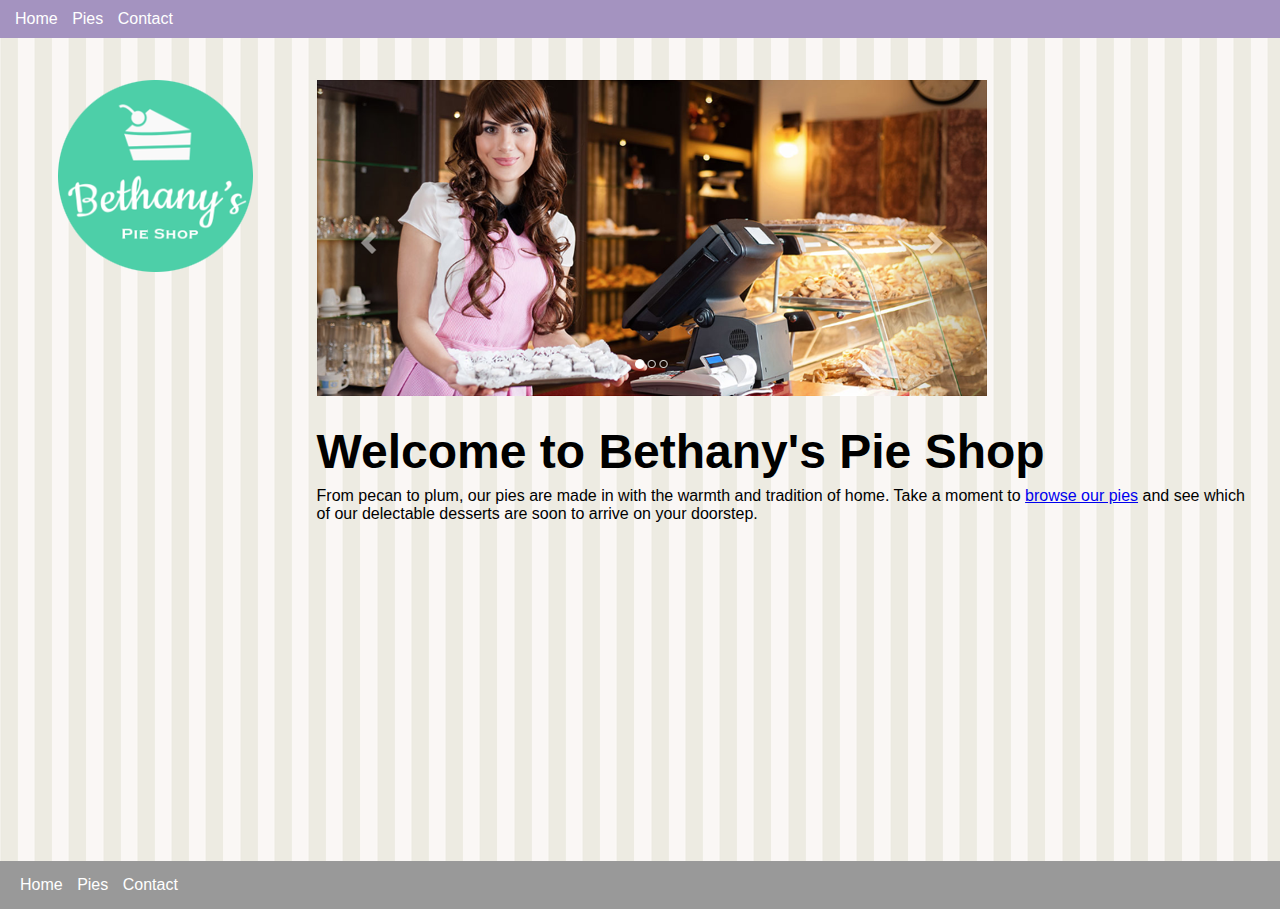
<file: index.html>
<!DOCTYPE html>
<html lang="en">
<head>
    <meta charset="UTF-8">
    <meta name="viewport" content="width=device-width, initial-scale=1.0">
    <link rel="stylesheet" href="site.css" type="text/css">
    <title>Bethany's Pie Shop</title>
    <style>
        h1 {
            font-size: 3em;
            margin-top: .5em;
        }

        .banner {
            max-width: 100%;
        }

        .subtitle {
            background-color: #fff;
            font-size: 1.5em;
            padding: 10px;
        }
    </style>
</head>
<body>
    <header>
        <nav>
            <ul>
                <li><a href="/">Home</a></li>
                <li><a href="pies.html">Pies</a></li>
                <li><a href="contact.html">Contact</a></li>
            </ul>
        </nav>
    </header>
    <main>
        <aside><img src="images/logo.png" alt="Bethany's Pie Shop"></aside>
        <article>
            <img src="images/banner.png" class="banner" alt="Bethany's Pie Shop" />
            <h1>Welcome to Bethany's Pie Shop</h1>
            <p class="sub-title">
                From pecan to plum, our pies are made in with the warmth and tradition of home.
                Take a moment to
                <a href="pies.html">browse our pies</a>
                and see which of our delectable 
                desserts are soon to arrive on your doorstep.
            </p>
        </article>
    </main>
    <footer>
        <nav>
            <ul>
                <li><a href="/">Home</a></li>
                <li><a href="pies.html">Pies</a></li>
                <li><a href="contact.html">Contact</a></li>
            </ul>
        </nav>
    </footer>
</body>
</html>
</file>
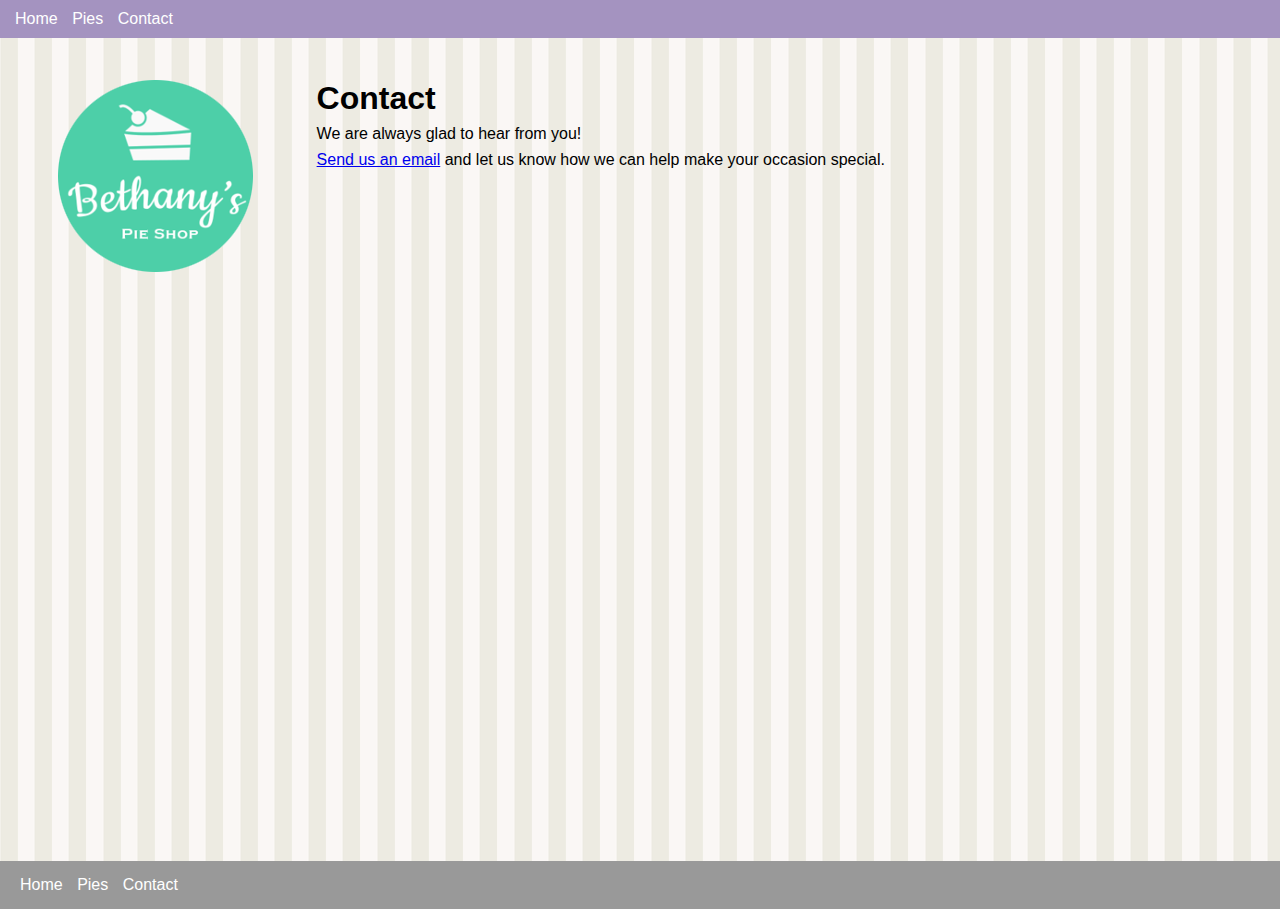
<file: contact.html>
<!DOCTYPE html>
<html lang="en">
<head>
    <meta charset="UTF-8">
    <meta name="viewport" content="width=device-width, initial-scale=1.0">
    <link rel="stylesheet" href="site.css" type="text/css">
    <title>Contact | Bethany's Pie Shop</title>
</head>
<body>
    <header>
        <nav>
            <ul>
                <li><a href="/">Home</a></li>
                <li><a href="pies.html">Pies</a></li>
                <li><a href="contact.html">Contact</a></li>
            </ul>
        </nav>
    </header>
    <main>
        <aside><img src="images/logo.png" alt="Bethany's Pie Shop"></aside>
        <article>
           <h1>Contact</h1>
           <p>We are always glad to hear from you!</p>
           <p>
               <a href="mailto:example@bethanyspieshop.com?subject=Interested%20in%20pies">Send us an email</a>
               and let us know how we can help make your occasion special.
           </p>
        </article>
    </main>
    <footer>
        <nav>
            <ul>
                <li><a href="/">Home</a></li>
                <li><a href="pies.html">Pies</a></li>
                <li><a href="contact.html">Contact</a></li>
            </ul>
        </nav>
    </footer>
</body>
</html>
</file>
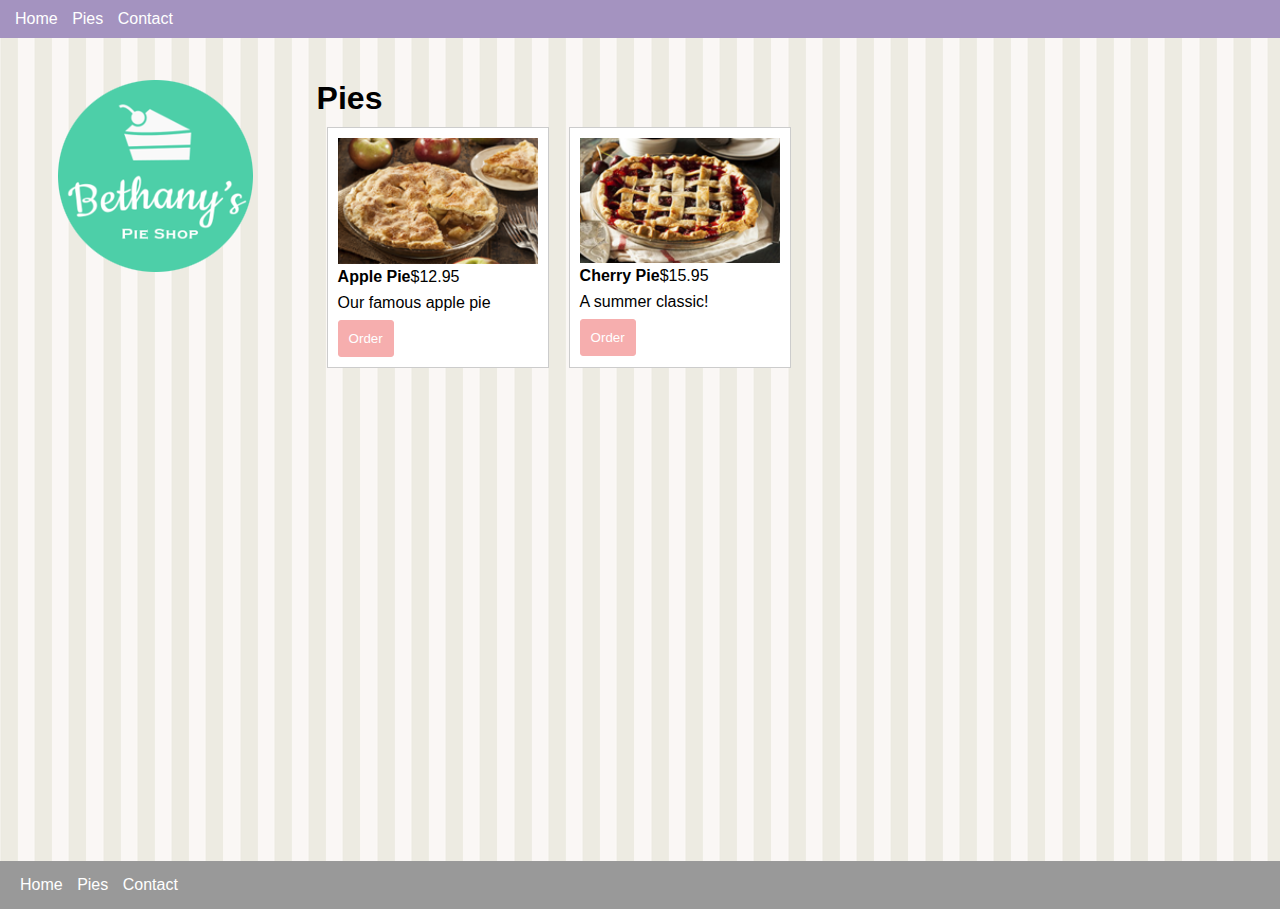
<file: pies.html>
<!DOCTYPE html>
<html lang="en">
  <head>
    <meta charset="UTF-8" />
    <meta name="viewport" content="width=device-width, initial-scale=1.0" />
    <meta http-equiv="X-UA-Compatible" content="ie=edge" />
    <title>Pies | Bethany's Pie Shop</title>
    <link rel="stylesheet" href="site.css" type="text/css" />
  </head>
  <body>
    <header>
      <nav>
        <ul>
          <li><a href="/">Home</a></li>
          <li><a href="pies.html">Pies</a></li>
          <li><a href="contact.html">Contact</a></li>
        </ul>
      </nav>
    </header>
    <main>
      <aside>
        <img src="images/logo.png" alt="Bethany's Pie Shop" />
      </aside>

      <article>
        <h1>Pies</h1>

        <section class="columns-desktop">
          <div class="pie">
            <img src="images/apple-pie.png" alt="Apple Pie" />
            <div class="columns">
              <div class="title">Apple Pie</div>
              <div class="price">$12.95</div>
            </div>
            <p class="desc">Our famous apple pie</p>
            <button data-order="apple-pie">Order</button>
          </div>

          <div class="pie">
            <img src="images/cherry-pie.png" alt="Chery Pie" />
            <div class="columns">
              <div class="title">Cherry Pie</div>
              <div class="price">$15.95</div>
            </div>
            <p class="desc">A summer classic!</p>
            <button data-order="cherry-pie">Order</button>
          </div>
        </section>
      </article>
    </main>

    <footer>
      <nav>
        <ul>
          <li><a href="/">Home</a></li>
          <li><a href="pies.html">Pies</a></li>
          <li><a href="contact.html">Contact</a></li>
        </ul>
      </nav>
    </footer>
  </body>
  <script>
    window.addEventListener("DOMContentLoaded", function(e) {
      const orderButtons = document.querySelectorAll("button[data-order]");

      orderButtons.forEach(function(button) {
        
        button.addEventListener("click", function(e) {
          const button = e.currentTarget;
          const container = button.parentNode;

          const order = {
            id: (id = button.getAttribute("data-order")),
            title: container.querySelector(".title").innerText,
            price: container.querySelector(".price").innerText,
            desc: container.querySelector(".desc").innerText
          };

          localStorage.setItem("order", JSON.stringify(order));

          const url = window.location.href.replace("pies.html", "order.html");
          window.location.href = url;
        });
      });
    });
  </script>
</html>
</file>
<file: site.css>
* {
    margin: 0;
}

html, body {
    height: 100%;
}

body {
    font-family: Arial, Helvetica, sans-serif;
    background-color: #999;
}

p {
    margin: .5em 0 0.5em 0;
}

header {
    display: block;
    position: fixed;
    top: 0;
    left: 0;
    width: 100%;
    background-color: #a493c0;
    padding: 10px;
}

nav a:visited, 
nav a:link {
    color: #fff;
    text-decoration: none;
}

nav > ul {
    display: inline;
    padding: 0;
}

nav > ul > li {
    display: inline-block;
    list-style: none;
    margin: 0 5px 0 5px;
}

main {
    display: block;
    background-image: url("images/background.png");
    padding-top: 3em;
    padding-bottom: 3em;
    min-height: 85%;
}

footer {
    padding: 15px;
}

aside,
article {
    padding: 2em;
}

aside {
    text-align: center;
}

article {
    width: 75%;
}

.columns {
    display: flex;
}

@media only screen and (min-width: 768px) {

    main {
        display: flex;
    }

    aside {
        margin-left: 2%;
    }

    .columns-desktop {
        display: flex;
    }
}

  /* Pies */

  .pie {
      width: 200px;
      padding: 10px;
      margin: 10px;
      background-color: #fff;
      border: solid 1px #ccc;
  }

  .pie img {
      width: 100%;
  }

  .pie .title {
      font-weight: bold;
  }

  .pie .columns {
      width: 100%;
  }

  .pie .price {
      text-align: right;
  }

  .pie .columns .div {
      width: 50%;
  }

  .pie button {
      background-color: #f6aeae;
      padding: 10px;
      border: solid 1px #f6aeae;
      border-radius: 3px;
      color: #fff;
  }
</file>
